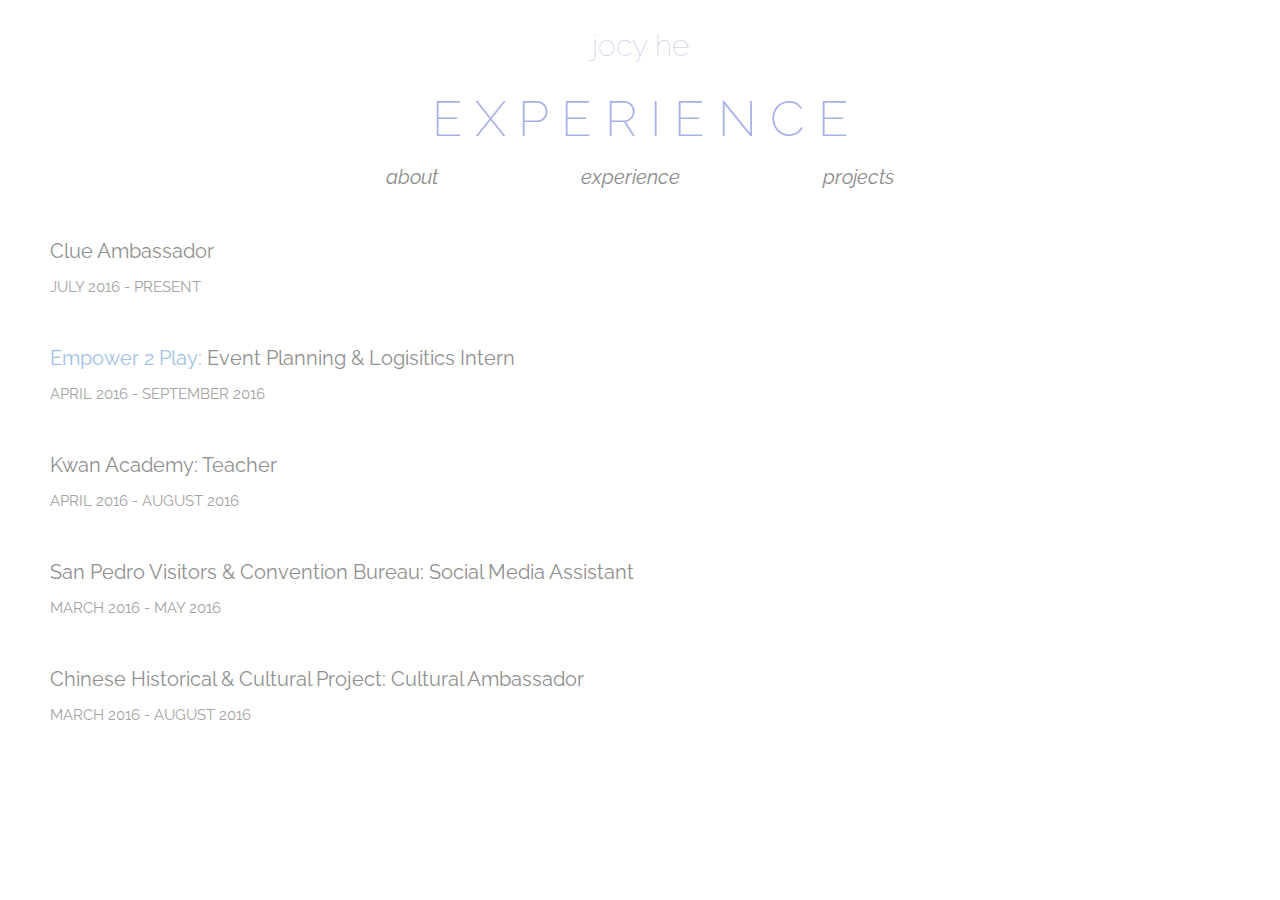
<file: exp.html>
<!DOCTYPE html>
<html>
    <head>
     <link rel="stylesheet" href="styles.css" />
     <link rel="icon" type="image/x-icon" href="http://static.tumblr.com/fd1b3b2f2b2cad0bb7e593654c1255dc/nkl5bqc/OsTnpqapv/tumblr_static_d7lfryaagrkgkso8skgokksk4.png">
    <link rel="stylesheet" type="text/css" href="https://fonts.googleapis.com/css?family=Raleway:100,400">
    </head>
    <body>
        <div class="insidesub">
            <a class="title" href=index.html>jocy he</a>
        </div>
        <div class="insidesub"> 
        <h class="click">E X P E R I E N C E</h>
        </div>
        <div class="insidesub"> 
            <a class="heading1" href="about.html">about</a>
            <a class="heading1" href="exp.html">experience</a>
            <a class="heading1" href="projects.html">projects</a>
        </div>
        <p class="msg">Clue Ambassador</p>
        <p class="msg2">JULY 2016 - PRESENT</p>
        <p class="msg"> <a class="explinks" href="http://www.empower2play.org/">Empower 2 Play:</a> Event Planning & Logisitics Intern</p>
        <p class="msg2">APRIL 2016 - SEPTEMBER 2016</p>
        <p class="msg">Kwan Academy: Teacher</p>
        <p class="msg2">APRIL 2016 - AUGUST 2016</p> 
        <p class="msg">San Pedro Visitors & Convention Bureau: Social Media Assistant</p>
        <p class="msg2">MARCH 2016 - MAY 2016</p>
        <p class="msg">Chinese Historical & Cultural Project: Cultural Ambassador</p>
        <p class="msg2">MARCH 2016 - AUGUST 2016</p>
    </body>
</html>
</file>
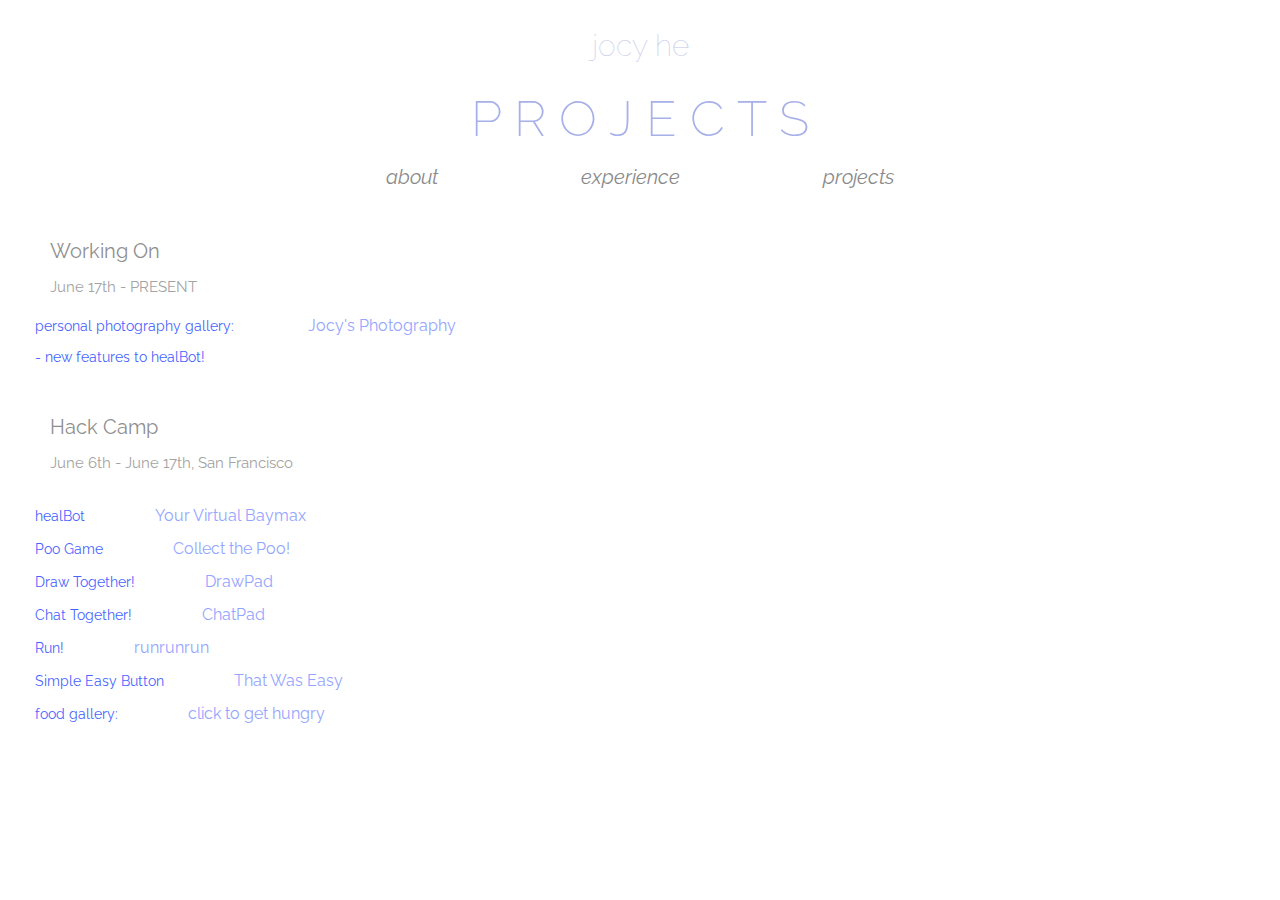
<file: projects.html>
<!DOCTYPE html> 
<html>
    <head> 
        <link rel="stylesheet" href="styles.css" />
        <link rel="icon" type="image/x-icon" href="http://static.tumblr.com/fd1b3b2f2b2cad0bb7e593654c1255dc/nkl5bqc/OsTnpqapv/tumblr_static_d7lfryaagrkgkso8skgokksk4.png">
        <link rel="stylesheet" type="text/css" href="https://fonts.googleapis.com/css?family=Raleway:100,400">
    </head> 
    <body>
        <div class=insidesub>
            <a class="title" href=index.html>jocy he</a>
        </div>
        <div class="insidesub"> 
            <h class="click">P R O J E C T S</h>
        </div>
        <div class="insidesub"> 
            <a class="heading1" href="about.html">about</a>
            <a class="heading1" href="exp.html">experience</a>
            <a class="heading1" href="projects.html">projects</a>
        </div>
        <div class="funproj"> 
            <p class="msg">Working On</p>
            <p class="msg2">June 17th - PRESENT</p>
        </div>
        <div class="listoffunproj">
            <p class="txt">personal photography gallery: <a class="projlink" href="https://jocyhe.github.io/photogallery/">Jocy's Photography</a></p>
            <p class="txt">- new features to healBot!</p>
        </div>
        <div class="hackcampproj">
            <p class="msg">Hack Camp</p>
            <p class="msg2">June 6th - June 17th, San Francisco</p>
        </div>
        <br>
        <div class="listofhc">
            <p class="txt">healBot<a class="projlink" href="http://jocyhe.github.io/healbot">Your Virtual Baymax</a></p>
            <p class="txt">Poo Game<a class="projlink" href="http://jocyhe.github.io/collectthepoo">Collect the Poo!</a></p>
            <p class="txt">Draw Together!<a class="projlink" href="http://jocyhe.github.io/collab_sketch">DrawPad</a></p>
            <p class="txt">Chat Together!<a class="projlink" href="http://jocyhe.github.io/notes_to_self">ChatPad</a></p>
            <p class="txt">Run!<a class="projlink" href="http://jocyhe.github.io/platformer">runrunrun</a></p>
            <p class="txt">Simple Easy Button<a class="projlink" href="http://jocyhe.github.io/that_was_easy">That Was Easy</a></p>
            <p class="txt">food gallery:<a class="projlink" href="http://jocyhe.github.io">click to get hungry</a></p>
        </div>
    </body>
</html>
</file>
<file: styles.css>
/*home page*/
.name {
    font-weight: 100;
    opacity: .7;
    font-size: 65px;
    color: black;
    margin-bottom: 0;
    height: 200px;
    width: 100%;
    text-align: center;
    font-family: Rochester;
}

h1 { 
    font-weight: lighter;
}

.heading1 {
    font-style: italic;
    font-size: 20px; 
    color: #8A8A8A;
    opacity: 100;
    font-family: Raleway !important;
    text-align: center;
    width:150px;
}

.heading1:hover {
  color: #586266;
}

.title:hover {
  color: #4560BA;
}

.sub { 
    margin: auto;
    width: 58%;
    padding: 6px;
    display: flex;
    border: white;
    font-size:50px;
    color:black;
    opacity: .9;
    background-color: #F5E6EA;
    margin-top: 100px;
    font-family: Raleway !important;
    text-align: center;
} 

a {
    font-size:16px;
    color:#EB6584;
    text-decoration: none;
    margin-right: 70px;
    margin-left: 70px;
}

.title {
	font-size: 30px;
	font-style: normal;
	font-variant: normal;
	font-weight: 100;
	line-height: 53.9px;
	color: #C3C4E6;
	font-family: Raleway;
}

/*end*/
/*every inside page*/

.insidesub { 
  text-align: center;
  margin-top: 1.5%;
} 

.click {
	font-size: 50px;
	font-family: Raleway;
	font-style: normal;
	font-variant: normal;
	font-weight: 200;
	line-height: 53.9px;
  color: #A7B0E8;
}

/*end*/
/*about page */

.list {
  margin-left: 600px;
  margin-top: -255px;
  color: #B3B3B3;
  font-size: 20px;
  font-family: Raleway;
}

.abttext {
  padding-left: 85px;
  padding-top: 35px;
  font-family: Raleway !important;
  font-weight: 400;
  color: #94A4FF;
  font-size: 30px;
}

.abtmsg { 
  margin-top: 150px;
  margin-left: 65px;
  margin-right: 700px;
  font-family: Raleway;
  font-size: 20px;
  color: #5D615A;
}

.abtmsg2 {
  margin-top: 20px;
  margin-left: 65px;
  margin-right: 700px;
  font-family: Raleway;
  font-size: 20px;
  color: #5D615A;
}

.abtmsg3 {
  margin-top: -235px;
  margin-bottom: 200px;
  margin-left: 850px;
  /*margin-right: 700px;*/
  font-family: Raleway;
  font-size: 20px;
  color: #5D615A;
}

.abtlinks { 
  font-family: Raleway;
  font-size: 20px;
  color: #5D615A;
  margin: 0px;
}

.abtlinks:hover {
  color: #3B3B3B; 
  font-style: italic;
}

.imgme { 
  border-radius: 50%;
  width: 350px;
  height: 350px;
  margin-left: 70px;
}

.connect {
  margin-top: 100px;
  text-align: center;
  font-family: Raleway;
  font-size: 20px;
  color: #5D615A;
}

.fb { 
  margin-left: 295px;
  width:50px;
  height: 50px;
  margin-bottom: 0px;
}

.gmail {
  margin-left: 7px;
  width:50px;
  height: 50px;
  margin-bottom: 0px;
}

.linkedin {
  margin-left: 10px;
  width: 50px;
  height: 50px;
  margin-bottom: 0px;
}

/*end*/
/*experience pg*/

.msg { 
    margin-bottom: 3px;
    margin-left: 50px;
    margin-top:50px;
    color: #8F8F8F;
    font-size: 20px;
    font-family: Raleway;
}

.msg2 {
    margin-left: 50px;
    font-family: Raleway;
    color: #A3A3A3;
    font-size: 15px;
    margin-bottom: 20px;
}

.explinks {
    margin-bottom: 3px;
    margin-right: 0px;
    margin-left: 0px;
    margin-top:50px;
    color: #9FC1E3;
    font-size: 20px;
    font-family: Raleway;
}

.explinks:hover {
  color: #60A0E0;
}

/*end*/
/*projects page*/

  /*.msg&msg2(from exp)*/
.txt { 
    margin-left: 35px;
    margin-top: 0px;
    font-family: Raleway;
    font-size:14px;
    color:#4763FF;
}

.projlink { 
  color: #94A4FF;
}
/*end*/
/*blog page */
.tobloglink {
  position: relative;
  font-size: 25px;
  color: #5E5E5E;
  margin-left: 50px;
  top: 50px;
}

.tobloglink:hover {
  font-style: italic;
}

.blogdescript { 
  position: relative;
  font-size: 15px;
  margin-left: 50px;
  color: #B0B0B0;
  top:52px;
}
/*end */
/*blog post page */
.pictag {
  text-align: center;
}

.backto {
  color:#BCC9E6;
  font-family:Raleway;
  margin:20px;
  font-size:20px;
}

.backto:hover {
  color:#A7B6D6;
}

.blogtitle {
  margin:20px;
  font-size:50px;
  font-style:italic;
}

.blogdate {
  margin-left:20px;
  font-size:20px;
}

.blogtext {
 margin-left:50px;
 margin-top:50px;
 margin-right:150px;
 font-size:15px;
 text-indent:50px;
}

.blogtext2 {
  margin-left:50px;
  margin-top:20px;
  margin-right:150px;
  font-size:15px;
  text-indent:50px;
}

.bloglinks {
  font-size:15px;
  color: #89D0E8;
  margin:0px;
}

.bloglinks:hover {
  color: #51B9DB;
}

.photo {
  display: block;
  margin: auto;
}
/*chat */
.new-note * {
    display: block;
}

.note-date {
    font-style: italic;
}

.new-note-title {
    margin: 20px;
}

.new-notes-content {
    margin-left: 20px;
    margin-top: -10px;
}

.post-new-note {
    margin-left: 20px;
    margin-bottom: 10px;
}

.old-notes {
    margin-left: 25px;
    color: #6186FF;
}

.hi {
    margin-left: 20px;
    margin-top: 40px;
    font-family: Poiret One;
    font-size: 30px;
    color: gray;
}
/*end*/

/*all particles-js  */
/* ---- reset ---- */

body {
  margin: 0;
  font: normal 75% Arial, Helvetica, sans-serif;
}

canvas {
  display: block;
  vertical-align: bottom;
}


/* ---- particles.js container ---- */

#particles-js {
  position: absolute;
  width: 100%;
  height: 100%;
  background-color: #ffffff;
  background-image: url("");
  background-repeat: no-repeat;
  background-size: cover;
  background-position: 50% 50%;
}
</file>
